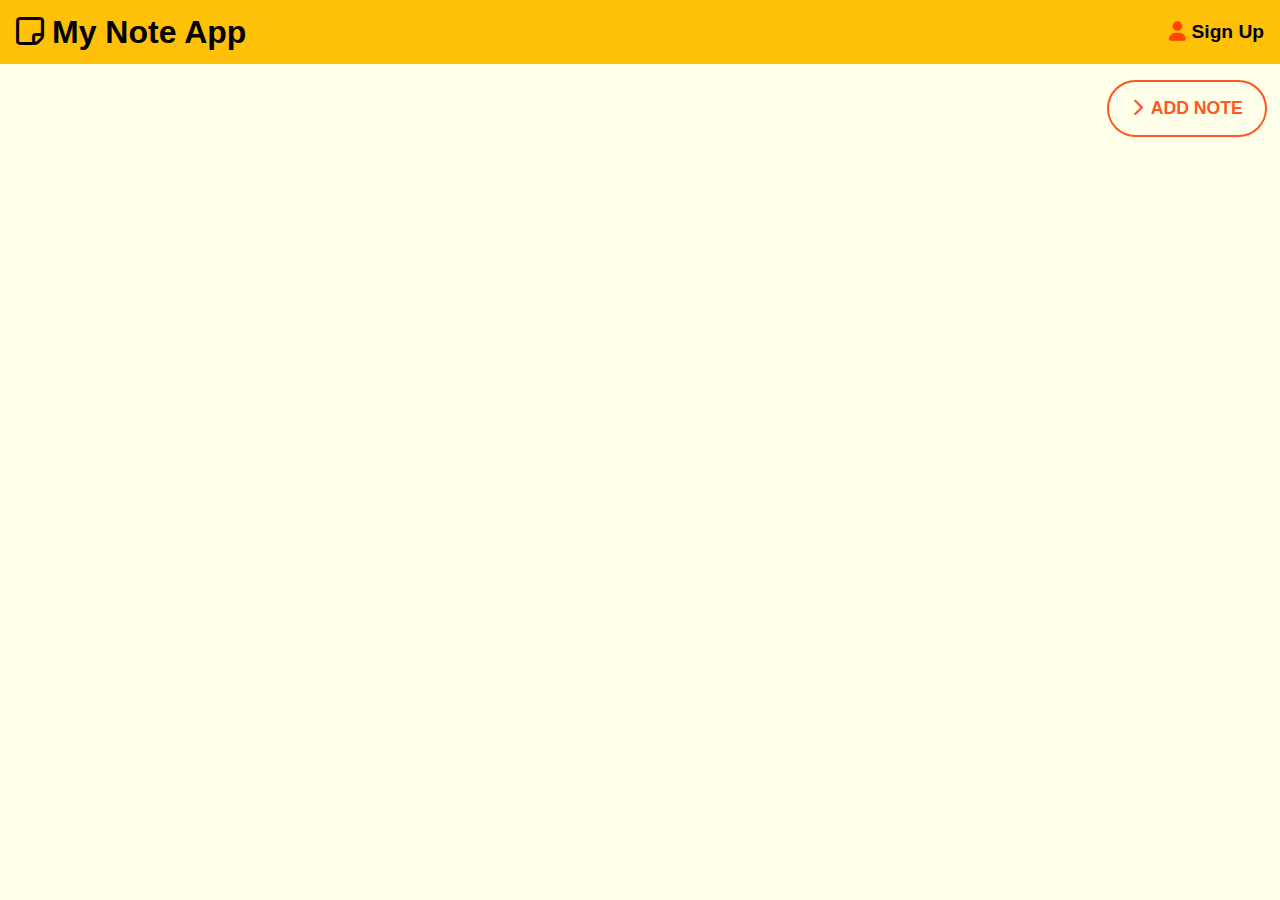
<file: index.html>
<!DOCTYPE html>
<html lang="en">
  <head>
    <meta charset="UTF-8">
    <meta http-equiv="X-UA-Compatible" content="IE=edge">
    <meta name="viewport" content="width=device-width, initial-scale=1.0">
    <title>Google Keep Clone</title>
    <link rel="stylesheet" href="css/style.css">
    <link rel="stylesheet" href="https://cdnjs.cloudflare.com/ajax/libs/font-awesome/6.0.0/css/all.min.css">
  </head>
  <body>
    <div class="mainContainer">
      <div class="headerSec">
        <span class="head-logo">
          <i class="far fa-sticky-note noteIcon"></i>My Note App 
        </span>
        <a href="./login/form.html" class="loginSec"><i class="fa-solid fa-user"></i> Sign Up</a>
      </div>

      <div class="innerContainer">
        <div class="btnSec">
          <div class="add-btn">
            <i class="fa-solid fa-chevron-right chevronRight"></i>ADD NOTE
          </div>
        </div>

        <div class="noteSec">
          <!-- <div class="note"><div class="iconSec"><i class="fas fa-edit"><span class="textEdit">EDIT</span></i><i class="fas fa-trash-alt"><span class="textEdit">REMOVE</span></i></div><div class="main"></div><textarea class="contentArea"></textarea><div class="contentArea" contenteditable="true"></div></div> -->
        </div>
      </div>
    </div>
    </div>
    <script src="js/main.js"></script>
  </body>
</html>
</file>
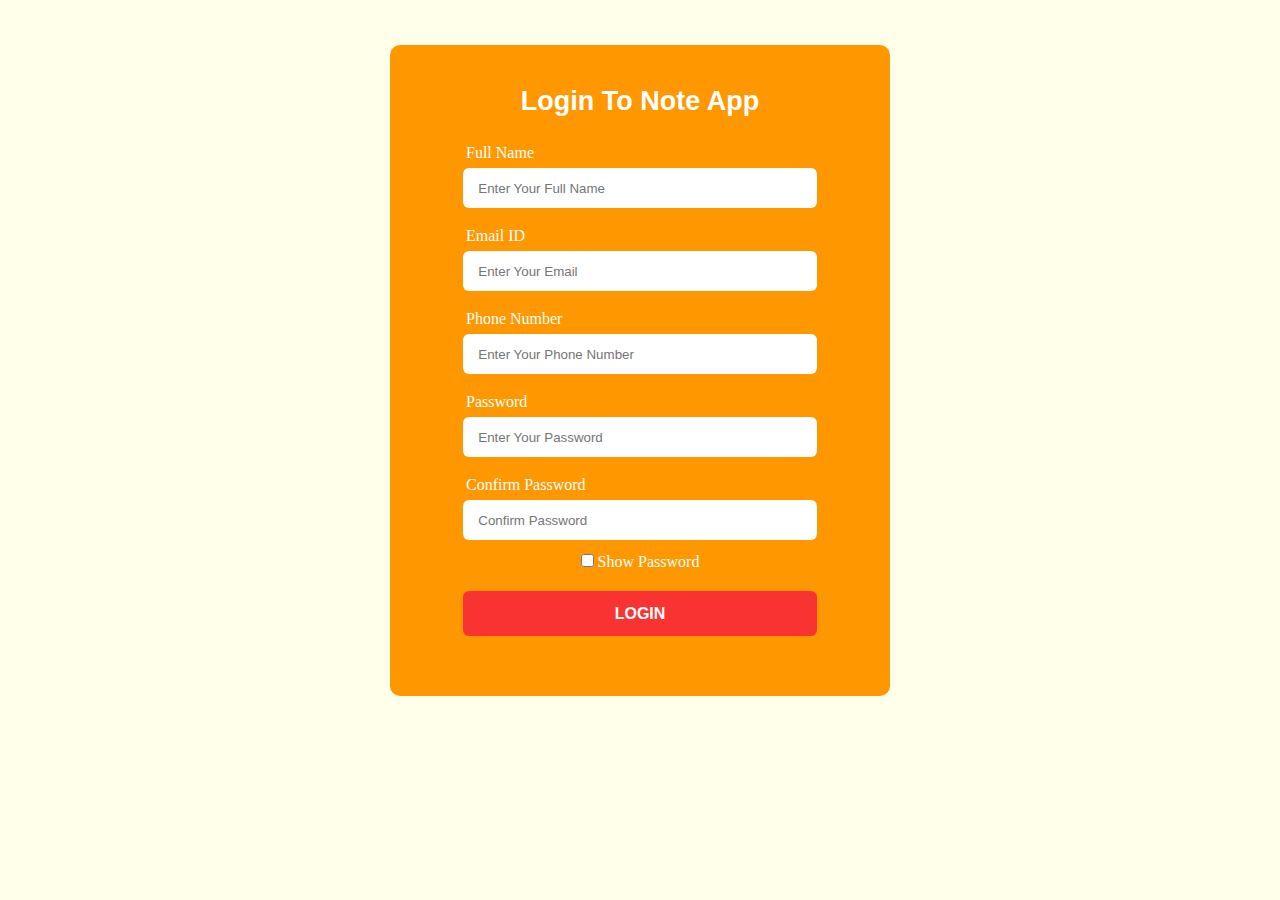
<file: form.html>
<!DOCTYPE html>
<html lang="en">
<head>
    <meta charset="UTF-8">
    <meta http-equiv="X-UA-Compatible" content="IE=edge">
    <meta name="viewport" content="width=device-width, initial-scale=1.0">
    <title>My Note App Login Form</title>
    <link rel="stylesheet" href="css/style.css">
</head>
<body>
    <form method="post" onsubmit="return validateForm()" action="#">
        <div class="panel">
           <h1>Login To Note App</h1>
               <div class="tableheader">Full Name</div>
               <input type="text" id="name" placeholder="Enter Your Full Name" value="">
               <div class="tableheader tableLower"></div>
                <div class="tableheader">Email ID</div>
               <input type="text" id="email"  placeholder="Enter Your Email" value="">
               <div class="tableheader tableLower"></div> 
               <div class="tableheader">Phone Number</div>
               <input type="number" id="phoneNumber"  placeholder="Enter Your Phone Number" value="">
               <div class="tableheader tableLower"></div>
                <div class="tableheader">Password</div>
               <input type="password" id="password"  placeholder="Enter Your Password" value="">
               <div class="tableheader tableLower"></div>
               <div class="tableheader">Confirm Password</div>
               <input type="password" id="cpPassword"  placeholder="Confirm Password" value="">
               <div class="tableheader tableLower"></div>
               <!-- <i class="far fa-eye" id="togglePassword"></i> -->
               <div class="login-checkbox">
                 <input type="checkbox" id="log-input" name="checkbox" value="" onclick="togglePassword()">
                 <label for="checkbox" class="login-lable">Show Password</label>
               </div> 
               <input type="submit" name="login" value="Login" class="btnSubmit">
          </div>
       </form> 

       <script src="js/main.js"></script>
</body>
</html>
</file>
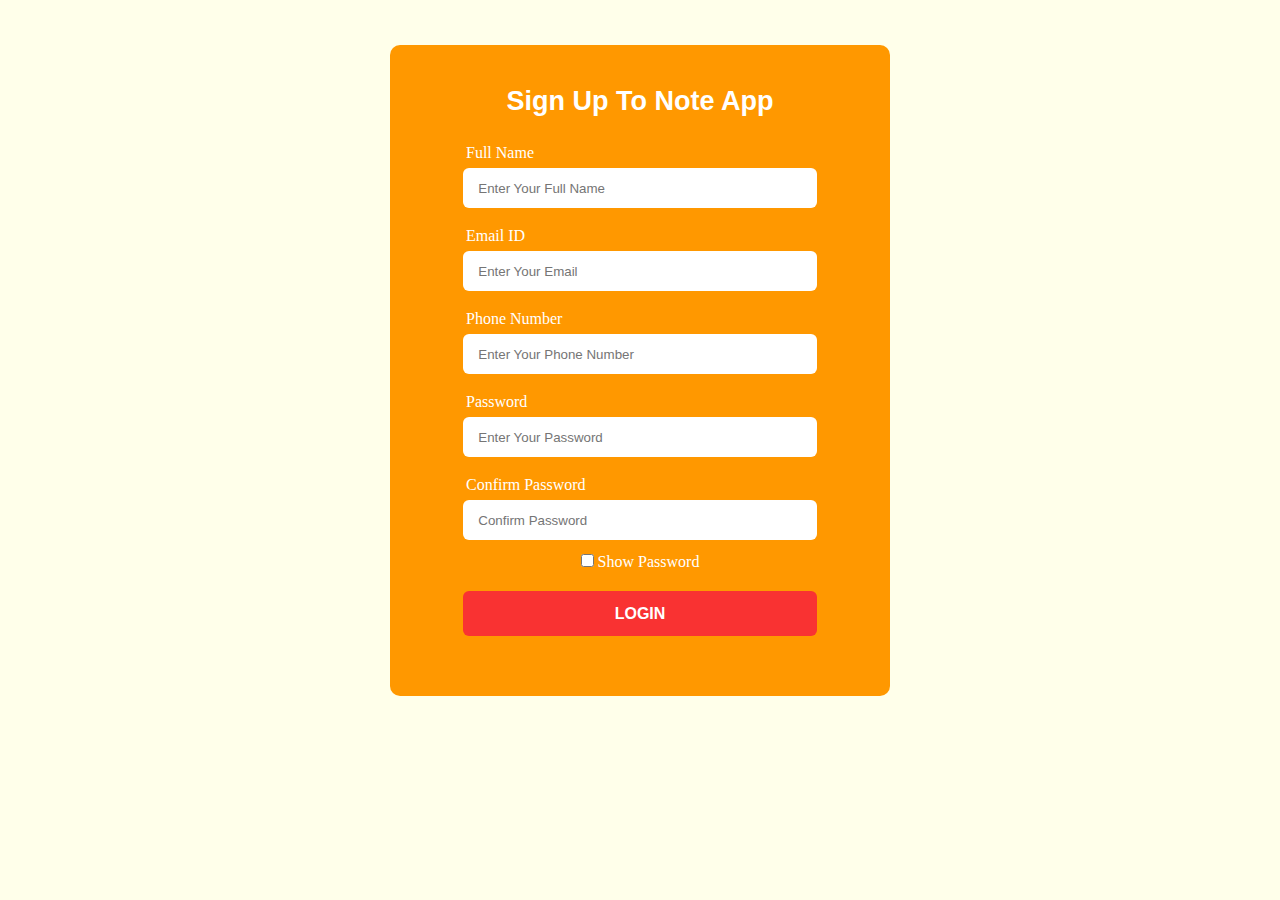
<file: login/form.html>
<!DOCTYPE html>
<html lang="en">
<head>
    <meta charset="UTF-8">
    <meta http-equiv="X-UA-Compatible" content="IE=edge">
    <meta name="viewport" content="width=device-width, initial-scale=1.0">
    <title>My Note App Sign Up</title>
    <link rel="stylesheet" href="../css/style.css">
</head>
<body>
      <form method="post" id="myForm" onsubmit="return validateForm()" action="#">
        <div class="panel">
           <h1>Sign Up To Note App</h1>
               <div class="tableheader">Full Name</div>
               <input type="text" id="name" placeholder="Enter Your Full Name" value="">
               <div class="tableheader tableLower"></div>
                <div class="tableheader">Email ID</div>
               <input type="text" id="email"  placeholder="Enter Your Email" value="">
               <div class="tableheader tableLower"></div> 
               <div class="tableheader">Phone Number</div>
               <input type="number" id="phoneNumber"  placeholder="Enter Your Phone Number" value="">
               <div class="tableheader tableLower"></div>
                <div class="tableheader">Password</div>
               <input type="password" id="password" class="passImput"  placeholder="Enter Your Password" value="">
               <div class="tableheader tableLower"></div>
               <div class="tableheader">Confirm Password</div>
               <input type="password" id="cpPassword" class="passImput"  placeholder="Confirm Password" value="">
               <div class="tableheader tableLower"></div>
               <!-- <i class="far fa-eye" id="togglePassword"></i> -->
               <div class="login-checkbox">
                 <input type="checkbox" id="log-input" name="checkbox" value="" onclick="togglePassword()">
                 <label for="checkbox" class="login-lable">Show Password</label>
               </div> 
               <input type="submit" name="login" value="Login" class="btnSubmit">
          </div>
       </form> 

       <script src="../js/main.js"></script>
</body>
</html>
</file>
<file: css/style.css>
* {
    box-sizing: border-box;
    margin: 0;
    padding: 0;
}

body {
    background-color: #ffffea;
}

.headerSec {
    width: 100vw;
    height: 4rem; 
    display: flex;
    justify-content: space-between;
    align-items: center;
    gap: 1rem;
    padding: 0 1rem;
}

.headerSec, .add-btn:hover {
    background: #FFC107;
}

.head-logo {
    font-size: 2rem;
    font-family: sans-serif;
    font-weight: bolder;
}

.btnSec, .noteSec, .iconSec {
    display: flex;   
}

.btnSec, .iconSec {
    justify-content: flex-end;
}

.loginSec {
    text-decoration: none;
    font-size: 1.2rem;
    font-weight: 600;
    font-family: sans-serif;
    color: #000;
}

.loginSec i {
    color: orangered;
}

.editBtn {
    user-select: none;
}

.add-btn {
    font-size: 1.1rem;
    font-family: sans-serif;
    font-weight: bold;
    text-align: center;
    width: 10rem;
    margin: 1rem 0.8rem;
    padding: 1rem;
    cursor: pointer;
    border-radius: 2.2rem;
    border: 2px solid #FF5722;
    color: #FF5722;
    /* transition: 2s;   */
}

.add-btn:hover {
    color: white;
    border-color: #FFC107;
}

.chevronRight, .noteIcon {
    padding-right: 0.5rem;
}


/* Note Area Design */
.noteSec {
    justify-content: space-evenly;
    flex-wrap: wrap;
}

.note {
    background-color: #fff;
    border: 2px solid #ff9e00;
    margin: 1rem;
    border-radius: 8px;
    box-shadow: 5px 5px 8px 0 rgba(0,0,0,0.2);
}

.note, .contentArea, .main {
    overflow: auto; 
}

.note, .contentArea {
    min-width: 20rem;
    min-height: 15rem;
}

.iconSec {
    padding: 0.5rem 0;
    background: antiquewhite;
    position: sticky;
    top: 0px;
}

.iconSec i {
    color: chocolate;
    font-size: 1.4rem;
    margin-right: 1rem;
    cursor: pointer;
}

.iconSec i:hover, .textEdit:hover  {
    color: #fb6d00;
}

.textEdit {
    font-family: cursive;
    font-size: 1rem;
    margin-left: 0.2rem;
    color: dimgrey;
}

.contentArea, .main {
    padding: 0.5rem;
    font-size: 1.2rem;
    border: none;
}

.contentArea:focus-visible {
    outline: none;
}


.hidden {
    display: none;
}


/* Form CSS Start Here */

/* login & register page css*/

.panel {
    width: 500px;
    padding: 20px 60px 40px;
    background: #FF9800;
    color: white;
    margin: 45px auto!important;
    border-radius: 10px;
    position: relative;
    text-align: center;
}

.panel .state i.fa-unlock-alt {
    font-size: 25px;
    height: 35px;
    width: 35px;
    padding: 3px;
    border: 2px solid;
    margin-top: -9px;
}

.panel h1 {
    font-family: 'Montserrat', sans-serif;
    font-size: 27px;
    font-weight: 600;
    margin: 21px 0px;
}

.tableheader {    
    padding: 6px 16px;
    text-align: left;
}

.tableLower {
    color: maroon;
    font-weight: bold;
    margin-top: -9px;
}

.bottom-text a, .login-checkbox a {
    color: #d6d6d6;
    font-weight: 600;
    margin-left: 3px;
}

.bottom-text a:hover, .login-checkbox a:hover {
    color: #f93232;
}

.login-checkbox a {
   margin-left: 0px!important; 
}

.btnSubmit {
    width: 93%;
    border-radius: 6px;
    background-color: #f93232;
    position: relative;
    line-height: 45px;
    font-weight: 600;
    color: white;
    margin: 20px 0;
    border: none;
    cursor: pointer;
    text-transform: uppercase;
    font-size: 16px;
}

.panel input[type='text'], .panel input[type='password'], .panel input[type='email'], .panel input[type='Number'] {
    height: 40px;
    outline: none;
    border: none;
    border-radius: 6px;
    padding-left: 15px;
    width: 93%;
    margin-bottom: 10px;
}

.panel input:focus-visible, .error, .panel input.error {
    border: 3px solid red;
}

/* Hide Input Type Number Arrows in Chrome, Safari, Edge, Opera */
input::-webkit-outer-spin-button,
input::-webkit-inner-spin-button {
  -webkit-appearance: none;
}

.login-lable {
    font-weight: 500; 
}

.login-checkbox input:checked+label {
   font-weight: 500; 
}

.login-checkbox span {
   padding-left: 77px;   
}

/* register page */

.panel .state i.fa-lock-alt {
    font-size: 25px;
    height: 35px;
    width: 35px;
    padding: 3px;
    border: 2px solid;
    margin-top: -9px;
}

.register-pannel {
    width: 560px;
}




/* RESPONSIVE CSS  */

@media only screen and (max-width: 420px) {

    .head-logo {
        font-size: 1.6rem;
    }

    .panel {
        width: 100%;
        padding: 20px;
        margin: auto !important;
    }

  }
</file>
